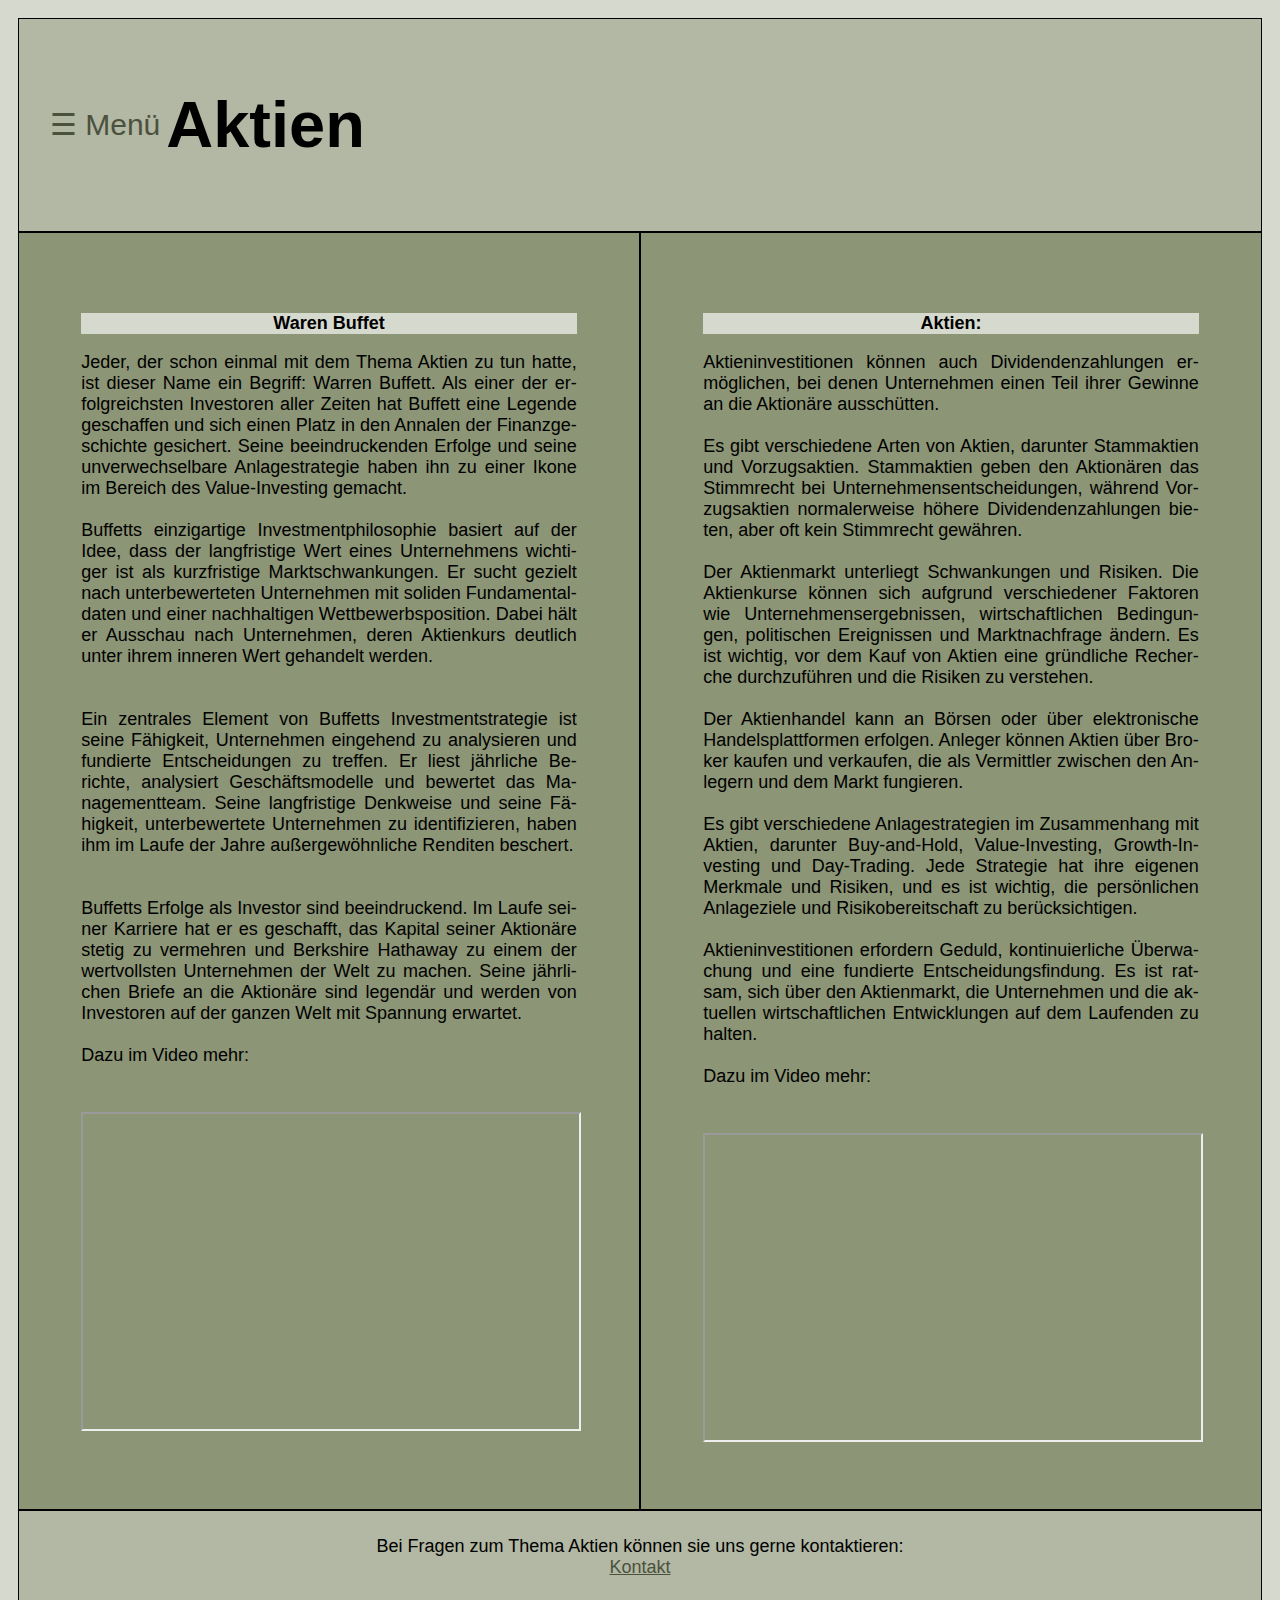
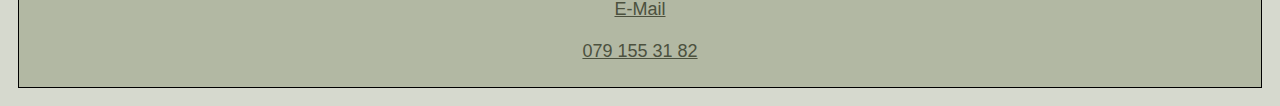
<file: index.html>
<!DOCTYPE html>
<html lang="de">
<head>
    <meta charset="UTF-8">
    <meta name="viewport" content="width=device-width, initial-scale=1.0">
    <title>Aktien</title>
    <link href="aktien.css" rel="stylesheet">
</head>
<body id="main"> 
    <header>
        <div id="mySidebar" class="sidebar">
            <a href="javascript:void(0)" class="closebtn" onclick="closeNav()">×</a>
            <a href="aktienempfehlung.html"> Aktienempfehlung</a>
            <a href="aktienbewertung.html"> Aktienbewertung</a>
            <a href="kontakt.html">Kontakt </a>
         </div>
          
            <button class="openbtn" onclick="openNav()">☰ Menü</button>                    
       <h1> Aktien  </h1>
    </header>
    <aside>
        <h3> Waren Buffet </h3>
        Jeder, der schon einmal mit dem Thema Aktien zu tun hatte, ist dieser Name ein Begriff: Warren Buffett. Als einer der erfolgreichsten Investoren aller Zeiten hat Buffett eine Legende geschaffen und sich einen Platz in den Annalen der Finanzgeschichte gesichert. Seine beeindruckenden Erfolge und seine unverwechselbare Anlagestrategie haben ihn zu einer Ikone im Bereich des Value-Investing gemacht.
            <br> <br>
        Buffetts einzigartige Investmentphilosophie basiert auf der Idee, dass der langfristige Wert eines Unternehmens wichtiger ist als kurzfristige Marktschwankungen. Er sucht gezielt nach unterbewerteten Unternehmen mit soliden Fundamentaldaten und einer nachhaltigen Wettbewerbsposition. Dabei hält er Ausschau nach Unternehmen, deren Aktienkurs deutlich unter ihrem inneren Wert gehandelt werden.
            <br> <br> <br>
        Ein zentrales Element von Buffetts Investmentstrategie ist seine Fähigkeit, Unternehmen eingehend zu analysieren und fundierte Entscheidungen zu treffen. Er liest jährliche Berichte, analysiert Geschäftsmodelle und bewertet das Managementteam. Seine langfristige Denkweise und seine Fähigkeit, unterbewertete Unternehmen zu identifizieren, haben ihm im Laufe der Jahre außergewöhnliche Renditen beschert.
            <br> <br> <br>
        Buffetts Erfolge als Investor sind beeindruckend. Im Laufe seiner Karriere hat er es geschafft, das Kapital seiner Aktionäre stetig zu vermehren und Berkshire Hathaway zu einem der wertvollsten Unternehmen der Welt zu machen. Seine jährlichen Briefe an die Aktionäre sind legendär und werden von Investoren auf der ganzen Welt mit Spannung erwartet.
        <br> <br>
        Dazu im Video mehr:
        <br>
        <br>
        <iframe width="560" height="315" src="https://www.youtube.com/embed/_HDzy1z7ZP0" title="YouTube video player" allow="accelerometer; autoplay; clipboard-write; encrypted-media; gyroscope; picture-in-picture; web-share" allowfullscreen></iframe>
       
    </aside>
    <main>
        <h3> Aktien: </h3>
        
         Aktieninvestitionen können auch Dividendenzahlungen ermöglichen, bei denen Unternehmen einen Teil ihrer Gewinne an die Aktionäre ausschütten.
        <br> <br>

        Es gibt verschiedene Arten von Aktien, darunter Stammaktien und Vorzugsaktien. Stammaktien geben den Aktionären das Stimmrecht bei Unternehmensentscheidungen, während Vorzugsaktien normalerweise höhere Dividendenzahlungen bieten, aber oft kein Stimmrecht gewähren.
        <br> <br>

        Der Aktienmarkt unterliegt Schwankungen und Risiken. Die Aktienkurse können sich aufgrund verschiedener Faktoren wie Unternehmensergebnissen, wirtschaftlichen Bedingungen, politischen Ereignissen und Marktnachfrage ändern. Es ist wichtig, vor dem Kauf von Aktien eine gründliche Recherche durchzuführen und die Risiken zu verstehen.
        <br> <br>

        Der Aktienhandel kann an Börsen oder über elektronische Handelsplattformen erfolgen. Anleger können Aktien über Broker kaufen und verkaufen, die als Vermittler zwischen den Anlegern und dem Markt fungieren.
        <br> <br>

        Es gibt verschiedene Anlagestrategien im Zusammenhang mit Aktien, darunter Buy-and-Hold, Value-Investing, Growth-Investing und Day-Trading. Jede Strategie hat ihre eigenen Merkmale und Risiken, und es ist wichtig, die persönlichen Anlageziele und Risikobereitschaft zu berücksichtigen.
        <br> <br>

        Aktieninvestitionen erfordern Geduld, kontinuierliche Überwachung und eine fundierte Entscheidungsfindung. Es ist ratsam, sich über den Aktienmarkt, die Unternehmen und die aktuellen wirtschaftlichen Entwicklungen auf dem Laufenden zu halten.
        <br> <br>

        Dazu im Video mehr:
        <br> <br> 

    <iframe width="530" height="305" src="https://www.youtube.com/embed/_mcv_8jMMac" title="YouTube video player"  allow="accelerometer; autoplay; clipboard-write; encrypted-media; gyroscope; picture-in-picture; web-share" allowfullscreen></iframe>
  
       
    </main>
    <footer>
        Bei Fragen zum Thema Aktien können sie uns gerne kontaktieren:
        <br>
       
        <a href="kontakt.html" target="_blank"> Kontakt</a>
        <br>
        <br>
        <a href="mailto:leandro.aebi@gmx.ch"> E-Mail </a>
        <br>
        <br>
        <a href="tel:+41791553182"> 079 155 31 82 </a>
    
    </footer>
    <script>
        function openNav() {
          document.getElementById("mySidebar").style.width = "250px";
          document.getElementById("main").style.marginLeft = "250px";
        }
        
        function closeNav() {
          document.getElementById("mySidebar").style.width = "0";
          document.getElementById("main").style.marginLeft= "0";
        }
        </script>
           
</body>
</html>
</file>
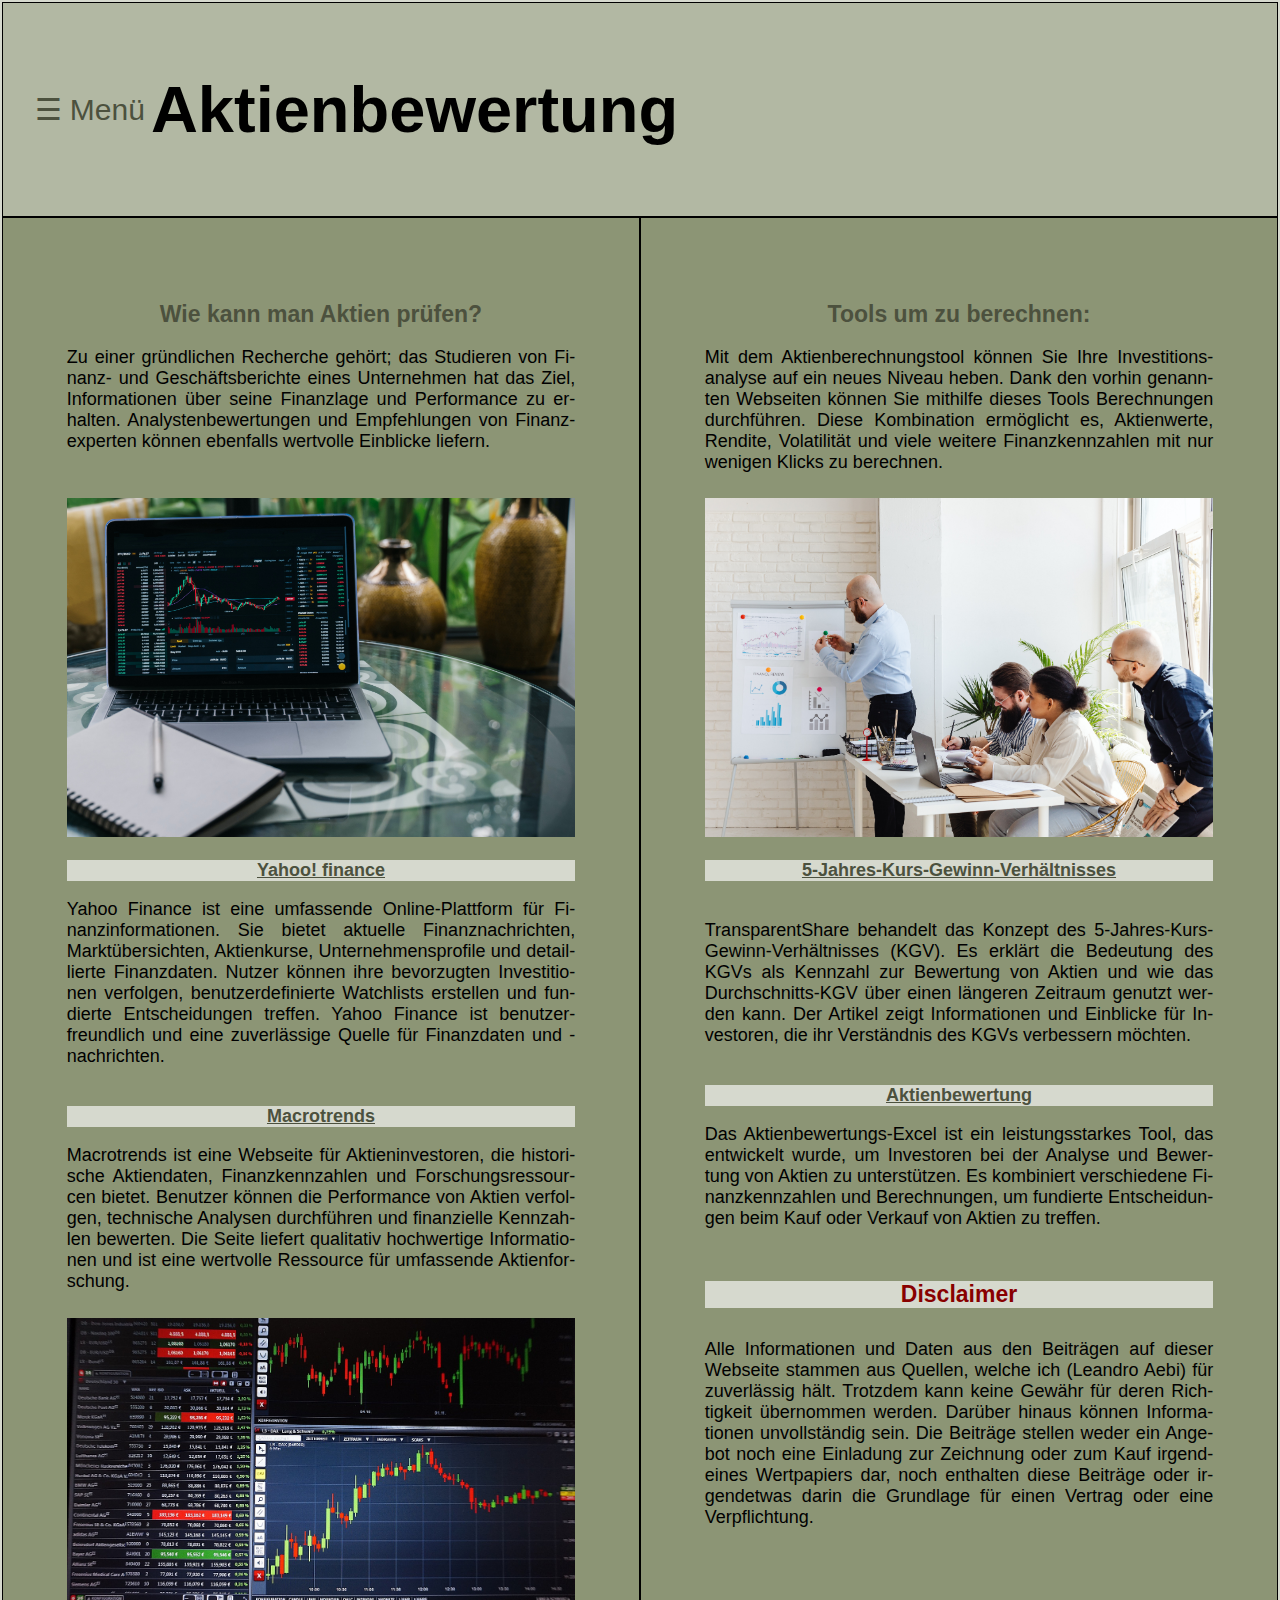
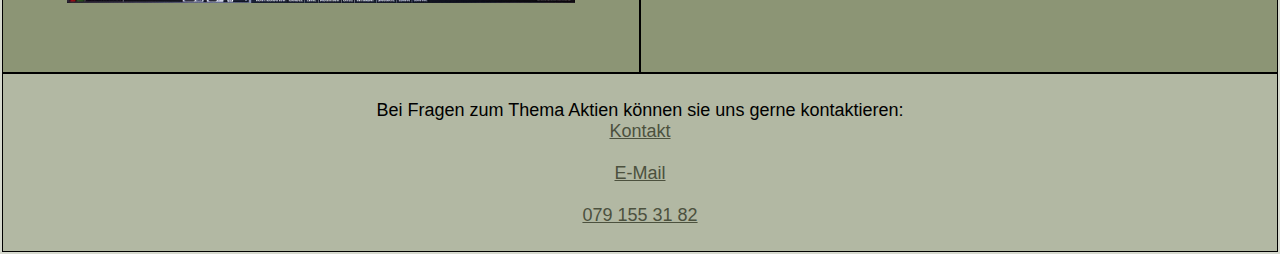
<file: aktienbewertung.html>
<!DOCTYPE html>
<html lang="de">
<head>
    <meta charset="UTF-8">
    <meta name="viewport" content="width=device-width, initial-scale=1.0">
    <title>Aktienbewertung</title>
    <link href="aktien.css" rel="stylesheet">
</head>
<body>
    <header>
        <div id="mySidebar" class="sidebar">
            <a href="javascript:void(0)" class="closebtn" onclick="closeNav()">×</a>
            <a href="index.html"> Hauptseite</a>
            <a href="aktienempfehlung.html"> Aktienempfehlung</a>
            <a href="kontakt.html">Kontakt </a>
         </div>
          
            <button class="openbtn" onclick="openNav()">☰ Menü</button>                    
       <h1> Aktienbewertung </h1>
    </header>
    <aside>
            <h2> Wie kann man Aktien prüfen? </h2>
            
            Zu einer gründlichen Recherche gehört; das Studieren von Finanz- und Geschäftsberichte eines Unternehmen hat das Ziel, Informationen über seine Finanzlage und Performance zu erhalten. Analystenbewertungen und Empfehlungen von Finanzexperten können ebenfalls wertvolle Einblicke liefern. 
            <br> <br>

            <img src="aktienanalyse.png.jpg" alt="Aktienanalyse">

             <h3>  <a href="https://finance.yahoo.com/lookup" target=”_blank”> Yahoo! finance  </a> </h3>

             Yahoo Finance ist eine umfassende Online-Plattform für Finanzinformationen. 
             Sie bietet aktuelle Finanznachrichten, Marktübersichten, Aktienkurse, Unternehmensprofile und detaillierte Finanzdaten. Nutzer können ihre bevorzugten Investitionen verfolgen, benutzerdefinierte Watchlists erstellen und fundierte Entscheidungen treffen. Yahoo Finance ist benutzerfreundlich und eine zuverlässige Quelle für Finanzdaten und -nachrichten.
            <br>
            <br>

            <h3>  <a href="https://www.macrotrends.net/stocks/research" target="_blank" > Macrotrends </a> </h3>
            Macrotrends ist eine Webseite für Aktieninvestoren, die historische Aktiendaten, Finanzkennzahlen und Forschungsressourcen bietet. Benutzer können die Performance von Aktien verfolgen, technische Analysen durchführen und finanzielle Kennzahlen bewerten. Die Seite liefert qualitativ hochwertige Informationen und ist eine wertvolle Ressource für umfassende Aktienforschung.
        
            <img src="stock.jpg" alt="stock">
          
        </aside>
    <main>
        <h2> Tools um zu berechnen: </h2>       
        Mit dem Aktienberechnungstool können Sie Ihre Investitionsanalyse auf ein neues Niveau heben. Dank den vorhin genannten Webseiten können Sie mithilfe dieses Tools Berechnungen durchführen.
        Diese Kombination ermöglicht es, Aktienwerte, Rendite, Volatilität und viele weitere Finanzkennzahlen mit nur wenigen Klicks zu berechnen.
        <br> 
        <img src="berechnung.jpg" alt="Berechnungen">
        <h3> <a href="https://www.transparentshare.com/post/kgv-5-jahre-kurs-gewinn-verhaeltnis/" download > 5-Jahres-Kurs-Gewinn-Verhältnisses </a> </h3>
        <br>
        TransparentShare behandelt das Konzept des 5-Jahres-Kurs-Gewinn-Verhältnisses (KGV). Es erklärt die Bedeutung des KGVs als Kennzahl zur Bewertung von Aktien und wie das Durchschnitts-KGV über einen längeren Zeitraum genutzt werden kann. Der Artikel zeigt Informationen und Einblicke für Investoren, die ihr Verständnis des KGVs verbessern möchten.
        <br>
        <br>
        <h3> <a href="Aktienbewertung_Vorlage.xlt" download >Aktienbewertung </a> </h3>
        Das Aktienbewertungs-Excel ist ein leistungsstarkes Tool, das entwickelt wurde, um Investoren bei der Analyse und Bewertung von Aktien zu unterstützen. Es kombiniert verschiedene Finanzkennzahlen und Berechnungen, um fundierte Entscheidungen beim Kauf oder Verkauf von Aktien zu treffen.
        <br>
        <br>
        <h4> Disclaimer </h4>
        Alle Informationen und Daten aus den Beiträgen auf dieser Webseite stammen aus Quellen, welche ich (Leandro Aebi) für zuverlässig hält. Trotzdem kann keine Gewähr für deren Richtigkeit übernommen werden. Darüber hinaus können Informationen unvollständig sein. Die Beiträge stellen weder ein Angebot noch eine Einladung zur Zeichnung oder zum Kauf irgendeines Wertpapiers dar, noch enthalten diese Beiträge oder irgendetwas darin die Grundlage für einen Vertrag oder eine Verpflichtung.
        
       
     
    </main>
    
    <footer>
        Bei Fragen zum Thema Aktien können sie uns gerne kontaktieren:
        <br>
       
        <a href="kontakt.html" target="_blank"> Kontakt</a>
        <br>
        <br>
        <a href="mailto:leandro.aebi@gmx.ch"> E-Mail </a>
        <br>
        <br>
        <a href="tel:+41791553182"> 079 155 31 82 </a>
    
    </footer>
    <script>
        function openNav() {
          document.getElementById("mySidebar").style.width = "250px";
          document.getElementById("main").style.marginLeft = "250px";
        }
        
        function closeNav() {
          document.getElementById("mySidebar").style.width = "0";
          document.getElementById("main").style.marginLeft= "0";
        }
        </script>
    
</body>
</html>
</file>
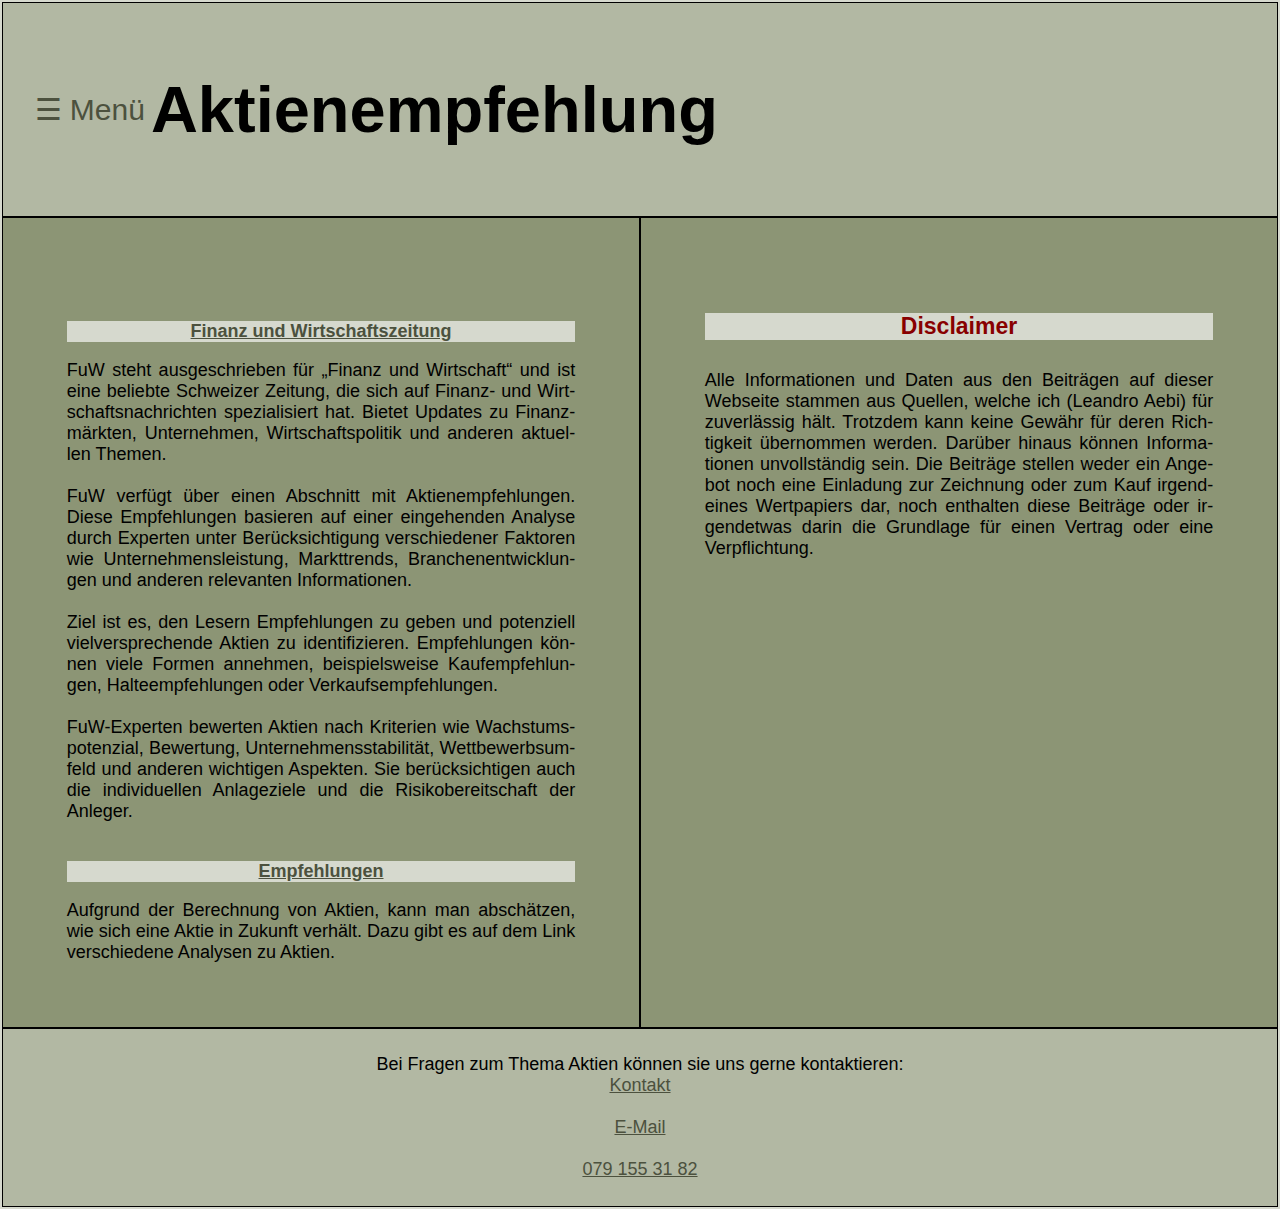
<file: aktienempfehlung.html>
<!DOCTYPE html>
<html lang="de">
<head>
    <meta charset="UTF-8">
    <meta name="viewport" content="width=device-width, initial-scale=1.0">
    <title>Aktienempfehlung</title>
    <link href="aktien.css" rel="stylesheet">
</head>
<body>
    <header>
        <div id="mySidebar" class="sidebar">
            <a href="javascript:void(0)" class="closebtn" onclick="closeNav()">×</a>
            <a href="index.html"> Hauptseite</a>
            <a href="aktienbewertung.html"> Aktienbewertung</a>
            <a href="kontakt.html">Kontakt </a>
         </div>
          
            <button class="openbtn" onclick="openNav()">☰ Menü</button>                    
       <h1> Aktienempfehlung </h1>
    </header>
    <aside>
    
    <br>
    <h3><a href="https://www.fuw.ch/" target="_blank"> Finanz und Wirtschaftszeitung </a> </h3>
    FuW steht ausgeschrieben für „Finanz und Wirtschaft“ und ist eine beliebte Schweizer Zeitung, die sich auf Finanz- und Wirtschaftsnachrichten spezialisiert hat. Bietet Updates zu Finanzmärkten, Unternehmen, Wirtschaftspolitik und anderen aktuellen Themen. 
    <br>
    <br>
    FuW verfügt über einen Abschnitt mit Aktienempfehlungen. Diese Empfehlungen basieren auf einer eingehenden Analyse durch Experten unter Berücksichtigung verschiedener Faktoren wie Unternehmensleistung, Markttrends, Branchenentwicklungen und anderen relevanten Informationen. 
    <br>
    <br>
    Ziel ist es, den Lesern Empfehlungen zu geben und potenziell vielversprechende Aktien zu identifizieren.
    Empfehlungen können viele Formen annehmen, beispielsweise Kaufempfehlungen, Halteempfehlungen oder Verkaufsempfehlungen.
    <br>
    <br>
     FuW-Experten bewerten Aktien nach Kriterien wie Wachstumspotenzial, Bewertung, Unternehmensstabilität, Wettbewerbsumfeld und anderen wichtigen Aspekten. Sie berücksichtigen auch die individuellen Anlageziele und die Risikobereitschaft der Anleger.
    <br>
    <br>
    <h3> <a href="https://www.blkb.ch/privatpersonen/anlegen/anlageinformationen" target="_blank"> Empfehlungen </a> </h3>       
    Aufgrund der Berechnung von Aktien, kann man abschätzen, wie sich eine Aktie in Zukunft verhält.
    Dazu gibt es auf dem Link verschiedene Analysen zu Aktien.
    </aside>
    <main>

       
    
    
   

        <h4> Disclaimer </h4>
        Alle Informationen und Daten aus den Beiträgen auf dieser Webseite stammen aus Quellen, welche ich (Leandro Aebi) für zuverlässig hält. Trotzdem kann keine Gewähr für deren Richtigkeit übernommen werden. Darüber hinaus können Informationen unvollständig sein. Die Beiträge stellen weder ein Angebot noch eine Einladung zur Zeichnung oder zum Kauf irgendeines Wertpapiers dar, noch enthalten diese Beiträge oder irgendetwas darin die Grundlage für einen Vertrag oder eine Verpflichtung.
    </main>
    
    <footer>
        Bei Fragen zum Thema Aktien können sie uns gerne kontaktieren:
        <br>
       
        <a href="kontakt.html" target="_blank"> Kontakt</a>
        <br>
        <br>
        <a href="mailto:leandro.aebi@gmx.ch"> E-Mail </a>
        <br>
        <br>
        <a href="tel:+41791553182"> 079 155 31 82 </a>
    
    </footer>
    <script>
        function openNav() {
          document.getElementById("mySidebar").style.width = "250px";
          document.getElementById("main").style.marginLeft = "250px";
        }
        
        function closeNav() {
          document.getElementById("mySidebar").style.width = "0";
          document.getElementById("main").style.marginLeft= "0";
        }
        </script>
</body>
</html>
</file>
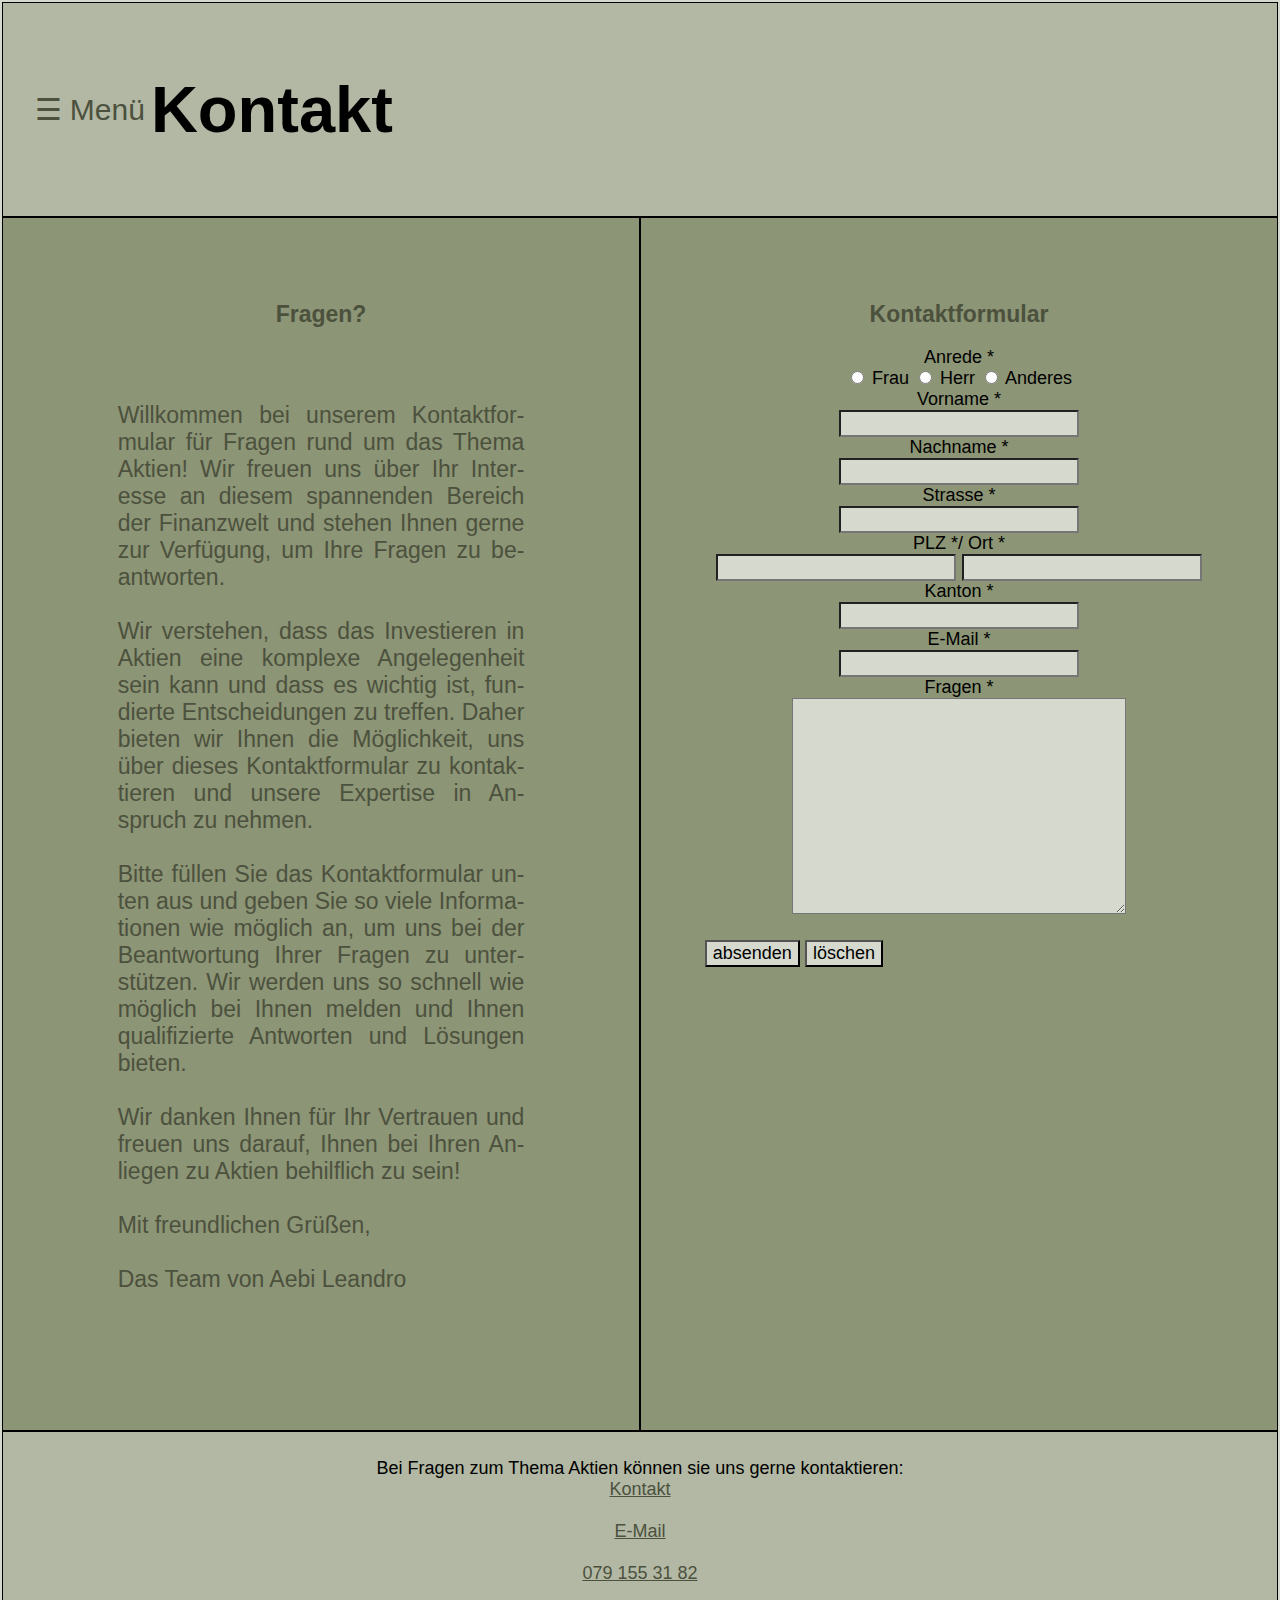
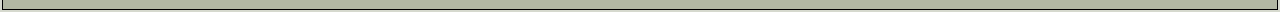
<file: kontakt.html>
<!DOCTYPE html>
<html lang="de">
<head>
    <meta charset="UTF-8">
    <meta name="viewport" content="width=device-width, initial-scale=1.0">
    <title>Kontakt </title>
    <link href="aktien.css" rel="stylesheet">
</head>
<body>
    <header>
        <div id="mySidebar" class="sidebar">
            <a href="javascript:void(0)" class="closebtn" onclick="closeNav()">×</a>
            <a href="index.html"> Hauptseite</a>
            <a href="aktienempfehlung.html"> Aktienempfehlung</a>
            <a href="aktienbewertung.html"> Aktienbewertung</a>
            <a href="kontakt.html">Kontakt </a>
         </div>
          
            <button class="openbtn" onclick="openNav()">☰ Menü</button>                    
       <h1>Kontakt </h1>
    </header>

    <aside>
        <h2> Fragen?</h2>


        <p>Willkommen bei unserem Kontaktformular für Fragen rund um das Thema Aktien! Wir freuen uns über Ihr Interesse an diesem spannenden Bereich der Finanzwelt und stehen Ihnen gerne zur Verfügung, um Ihre Fragen zu beantworten.
        <br>
        <br>
        Wir verstehen, dass das Investieren in Aktien eine komplexe Angelegenheit sein kann und dass es wichtig ist, fundierte Entscheidungen zu treffen. Daher bieten wir Ihnen die Möglichkeit, uns über dieses Kontaktformular zu kontaktieren und unsere Expertise in Anspruch zu nehmen.
        
        <br> <br> Bitte füllen Sie das Kontaktformular unten aus und geben Sie so viele Informationen wie möglich an, um uns bei der Beantwortung Ihrer Fragen zu unterstützen. Wir werden uns so schnell wie möglich bei Ihnen melden und Ihnen qualifizierte Antworten und Lösungen bieten.
        
        <br> <br> Wir danken Ihnen für Ihr Vertrauen und freuen uns darauf, Ihnen bei Ihren Anliegen zu Aktien behilflich zu sein!

        <br> <br>
        
        Mit freundlichen Grüßen,
        <br> <br>
        
        Das Team von Aebi Leandro       
        </p>
    </aside>
    <main>
            <h2> Kontaktformular </h2>

            <div>
                <form action="https://formspree.io/f/xrgwzapg" method="POST"> </form>
              
                <label>Anrede *</label><br>
    
                <input type="radio" name="anrede" id="frau" value="Frau" required>
    
                <label for="frau">Frau</label>
    
                <input type="radio" name="anrede" id="herr" value="Herr">
    
                <label for="herr">Herr</label>
    
                <input type="radio" name="anrede" id="anderes" value="Anderes">
    
                <label for="anderes">Anderes</label>
    
            </div>
    
            <div>
    
                <label for="vorname">Vorname *</label><br>
    
                <input type="text" id="vorname" name="vorname" minlength="1" maxlength="30" required>
    
            </div>
    
            <div>
    
                <label for="Nachname">Nachname *</label><br>
    
                <input type="text" id="Nachname" name="Nachname" minlength="1" maxlength="30" required>
    
            </div>
    
            
            <div>
    
                <label for="Strasse">Strasse *</label><br>
    
                <input type="text" id="Strasse" name="Strasse" minlength="1" maxlength="5" required>
    
            </div>
    
            
            <div>
    
                <label for="PLZ">PLZ */ Ort * </label> <br>
                <input type="number" id="PLZ" name="PLZ" required> 
    
                <label for="Ort"> </label> 
                <input type="text" id="Ort"  name="Ort" minlength="1" maxlength="30" required>
                
            </div>
    
            
            <div>
    
                <label for="Kanton"> Kanton *</label><br>
    
                <input type="text" id="Kanton" name="Kanton" minlength="1" maxlength="2" required>
    
            </div>
    
            
    
    
            <div>
    
                <label for="Email">E-Mail *</label><br>
    
                <input type="email" id="Email" name="Email" minlength="1" maxlength="30" required>
    
            </div>
    
    
            <div>
    
                <label for="Kommentar">Fragen *</label><br>
    
                <textarea id="Kommentar" name="Kommentar" cols="30" rows="10"></textarea>
    
            </div>
            
            <br>
    
            <input type="submit" value="absenden">
            <input type="reset" value="löschen">
        </main>
    
    <footer>
        Bei Fragen zum Thema Aktien können sie uns gerne kontaktieren:
        <br>
       
        <a href="kontakt.html" target="_blank"> Kontakt</a>
        <br>
        <br>
        <a href="mailto:leandro.aebi@gmx.ch"> E-Mail </a>
        <br>
        <br>
        <a href="tel:+41791553182"> 079 155 31 82 </a>
    
    </footer>
    <script>
        function openNav() {
          document.getElementById("mySidebar").style.width = "250px";
          document.getElementById("main").style.marginLeft = "250px";
        }
        
        function closeNav() {
          document.getElementById("mySidebar").style.width = "0";
          document.getElementById("main").style.marginLeft= "0";
        }
        </script>
</body>
</html>
</file>
<file: aktien.css>
:root {
  --lightgreen: #D6D9CE;
  --middlegreen: #B2B8A3;
  --olivegreen:#8C9575;
  --darkgreen: #4C513E;
}
 
body {
  display: grid;
  margin: 2px;

  grid-template-columns: 50% 50%;

      grid-template-areas:
          "header header"
          "sidebar content"
          "footer footer";
  }

  * {
    font-family: Arial, Helvetica, sans-serif;
    font-size: 18px; 
    background-color: var(--lightgreen);
    text-align: center;
    hyphens: auto;
    word-break: keep-all;
  }

  header, main, aside, footer  {
    padding: 2%;
    border: 1px solid black;
    min-height: 40%; 
}

header{
    grid-area: header;
    background-color: var(--middlegreen);
    display: flex;
    flex-direction: row;
}
/* Farbe für einen unbesuchten Link */
a:link {
  background-color: var(--lightgreen);
  color: var(--darkgreen);
}

/* Farbe für Links bei Mauszeiger-Hover */
a:hover {
  color: #333333;
}

/* Farbe für besuchte Links */
a:visited {
  color: var(--darkgreen);
}

/* Farbe für aktive Links */
a:active {
  color: green;
}

div, label {
  background-color: var(--olivegreen);
}
 header h1 {
  justify-content: center;
  background-color: var(--middlegreen);
  font-size: 65px;
} 

main {
    grid-area: content;
    background-color: var(--olivegreen);
    padding: 10%;
    text-align: justify;
} 

main h2, p {
  background-color: var(--olivegreen);
  color: var(--darkgreen);
  font-size: 23px;
}

aside {
    grid-area: sidebar;
    justify-content: space-around;
    background-color: var(--olivegreen);
    text-align: justify;
    padding: 10%;
}

aside h2  {
  background-color: var(--olivegreen);
  color: var(--darkgreen);
  font-size: 23px;
}

img {
  max-width: 100%;
  height: auto;
  display: inline-block;
  margin-left: auto;
  margin-right: auto;
  margin-top: 5%;
}


footer {
    grid-area: footer;
    background-color: var(--middlegreen);
}

footer a {
  background-color: var(--middlegreen);
}

footer a:link {
  background-color: var(--middlegreen);
}

div#mySidebar.sidebar {
  background-color: var(--lightgreen);
}

p {
  padding: 10%;
  text-align: justify;
  background-color: var(--olivegreen);
  hyphens: auto;
  word-break:keep-all;
}

main h4 {
  color: #880000;
  background-color: var(--lightgreen);
  font-size: 23px;
}

iframe {
    max-width: 100%;
    min-height: auto;
    display: inline-block;
    margin-left: auto;
    margin-right: auto;
    margin-top: 5%;
    background-color: var(--olivegreen);
}

.box {
  background-color: var(--lightgreen);
  padding: 2%;
  border: 1px solid black;
  width: fit-content;
}

.sidebar {
  height: 100%;
  width: 0;
  position: fixed;
  z-index: 1;
  top: 0;
  left: 0;
  background-color: var(--olivegreen);
  overflow-x: hidden;
  transition: 0.5s;
  padding-top: 60px;
}

.sidebar a {
  padding: 8px 8px 8px 32px;
  text-decoration: none;
  font-size: 25px;
  color: var(--olivegreen);
  display: block;
  transition: 0.3s;
}

.sidebar a:hover {
  color: var(--middlegreen);
}

.sidebar .closebtn {
  position: absolute;
  top: 0;
  right: 30px;
  font-size: 41px;
  margin-left: 55px;
}

a.closebtn {
  background-color: var(--middleblue);
}

.openbtn {
  font-size: 30px;
  cursor: pointer;
  background-color: var(--olivegreen);
  color: var(--darkgreen);
  border: none;
}

button.openbtn {
  background-color: var(--middlegreen);
  text-align: left;
  
}

.openbtn:hover {
  background-color: var(--lightgreen);
}

#main {
  transition: margin-left .5s;
  padding: 16px;
}

@media screen and (max-width: 600px) {

  body{
  grid-template-columns: 100%;
  grid-template-areas: 
      "header"
      "sidebar" 
      "content"
      "footer";
  }

  footer {
      justify-content: space-around;
      display: flex;
      flex-direction: column;

  }
    
}
</file>
